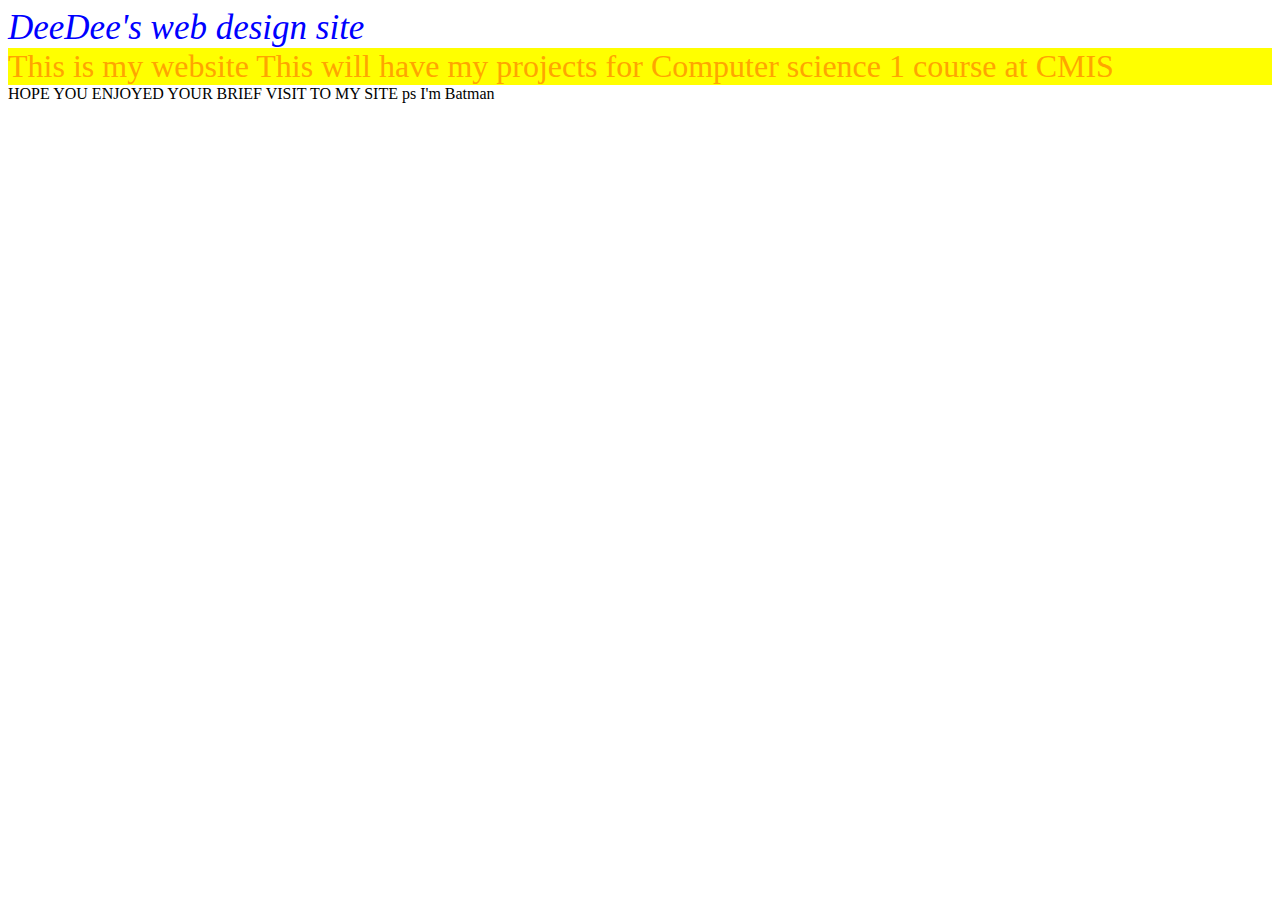
<file: index.html>
<!doctype html>
<html>
	<head>
		<title>
			DeeDee's WD
		</title>
		<meta charset="utf.8"/>
		<link rel="stylesheet" href="main.css" type="text/css">
	</head>
	<body>
		<header>
			DeeDee's web design site
		</header>
		<nav>
		</nav>
		<main>
			This is my website
			This will have my projects for Computer science 1 course at CMIS			
		</main>
			HOPE YOU ENJOYED YOUR BRIEF VISIT TO MY
 SITE
		<main2>
			ps I'm Batman
		</main2>					
		<footer>
			
		</footer>						
		
	</body>
</html>
</file>
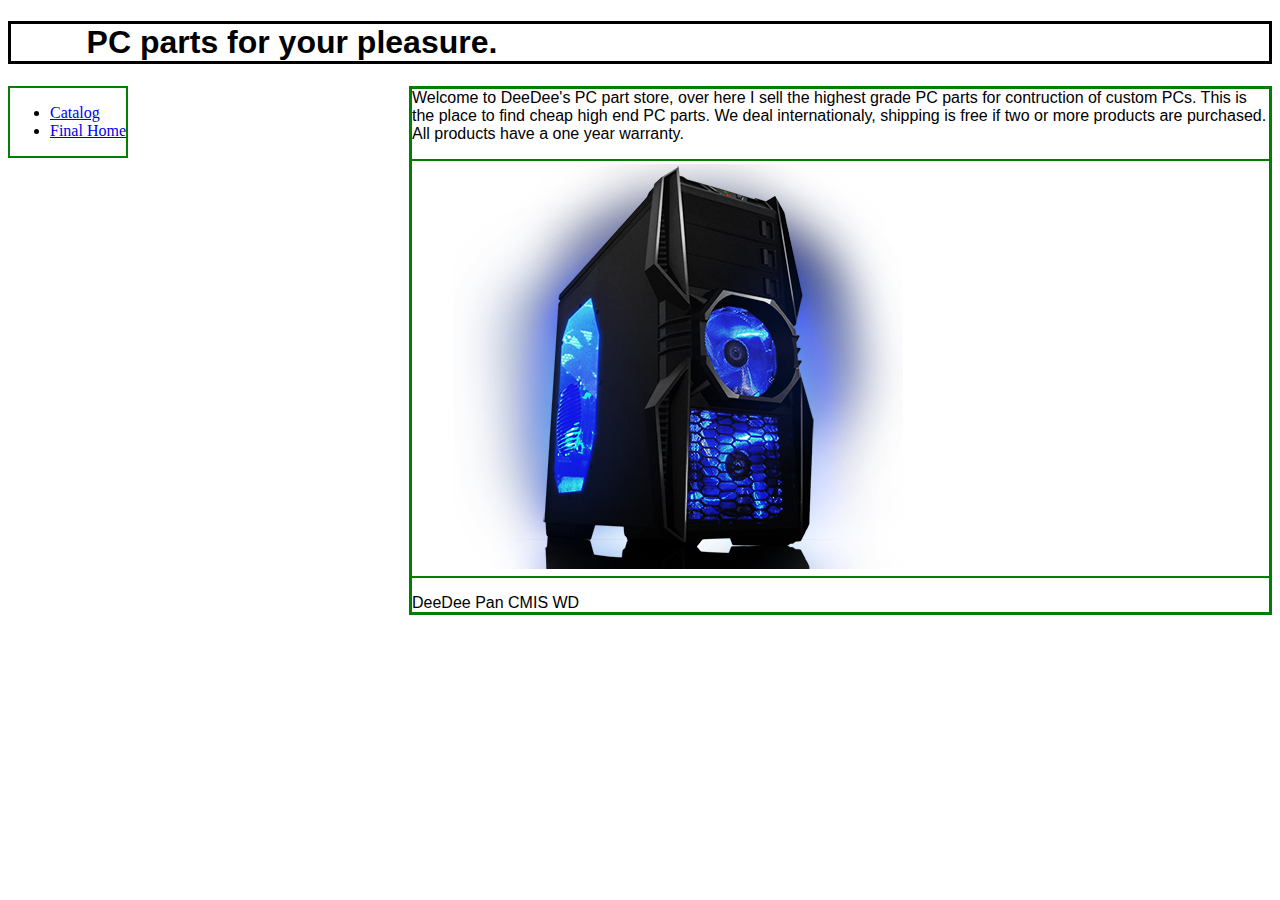
<file: final/index.html>
<!doctype html>
<html>
	<head>
		<title>
			PC parts
		</title>
		<meta charset="utf.8"/>
		<link rel="stylesheet" href="final.css" type="text/css">
	</head>
	<body>
	<h1>
PC parts for your pleasure.	
 	</h1>
		<header>
				
		</header>
		<nav>
<ul>
<li>
			<a href="http://localhost:8000/final/catalog.html">Catalog</a>
</li>
<li>
			<a href="http://localhost:8000/">Final Home</a>
</li>
</ul>
		</nav>
		<main>
			Welcome to DeeDee's PC part store, over here I sell the highest grade PC parts for contruction of custom PCs. This is the place to find cheap high end PC parts. We deal internationaly, shipping is free if two or more products are purchased. All products have a one year warranty.
			<P> <img src="images/pc.png" height "250" width "250"
		</main>
			
		
									
		<footer>
			DeeDee Pan CMIS WD 					
		</footer>						
		
	</body>
</html>
</file>
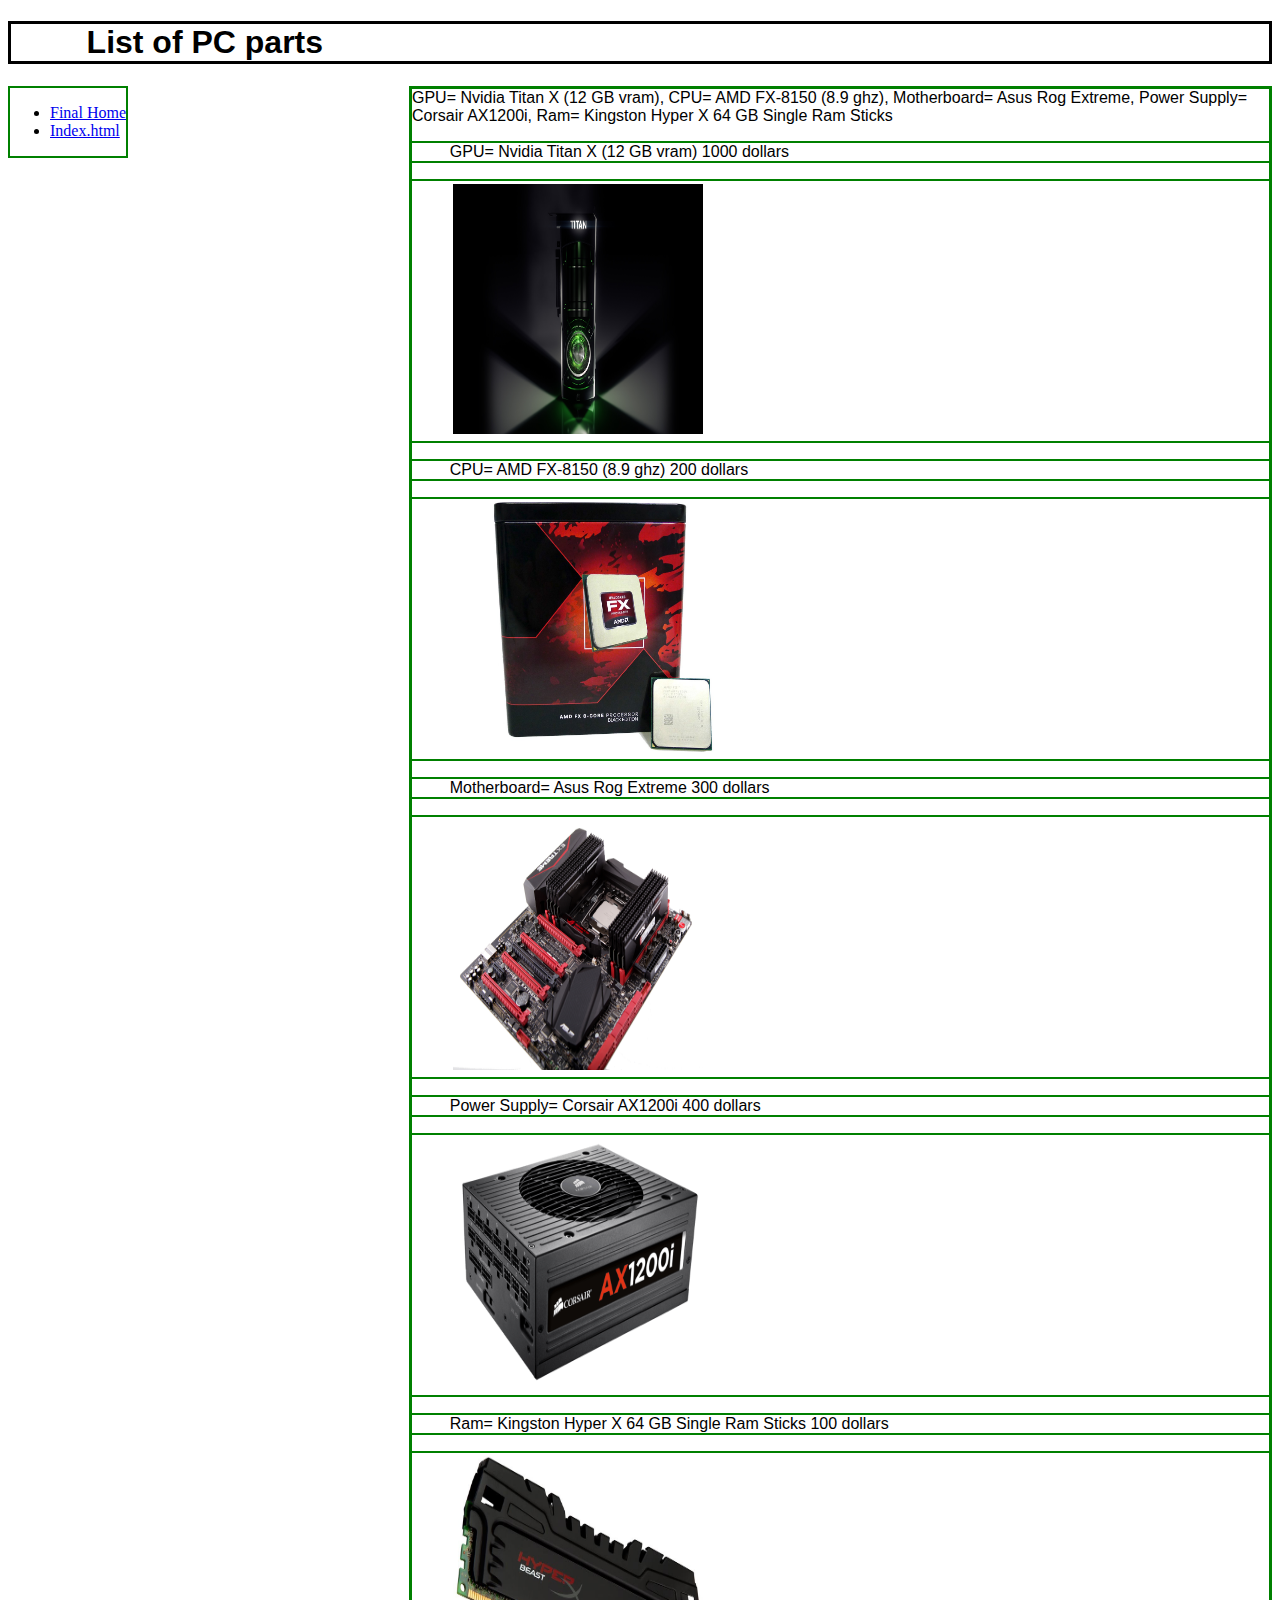
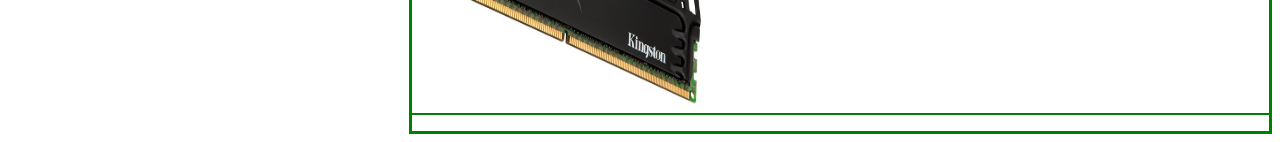
<file: final/catalog.html>
<!doctype html>
<html>
	<head>
		<title>
			PC parts list
		</title>
		<meta charset="utf.8"/>
		<link rel="stylesheet" href="final.css" type="text/css">
	</head>
	<body>
	<h1>
List of PC parts
	</h1>
	
		<header>
						
		</header>
		<nav>
<ul>
<li>
			<a href="http://localhost:8000/">Final Home</a>
</li>
<li>
			<a href="http://localhost:8000/final/">Index.html</a>
</li>
</ui>
		</nav>
		<main>
			GPU= Nvidia Titan X (12 GB vram), CPU= AMD FX-8150 (8.9 ghz), Motherboard= Asus Rog Extreme, Power Supply= Corsair AX1200i, Ram= Kingston Hyper X 64 GB Single Ram Sticks

<p> GPU= Nvidia Titan X (12 GB vram) 1000 dollars </p>
			<p> <img src="images/titanx.jpg" height="250" width="250"/> </p>
			<p> CPU= AMD FX-8150 (8.9 ghz) 200 dollars
			<p> <img src="images/8 ghz cpu.jpg" height="250" width="300"/> 
			<p> Motherboard= Asus Rog Extreme 300 dollars </p>
			<p> <img src="images/motherboard.jpg" height="250" width="250"/>
			<p> Power Supply= Corsair AX1200i 400 dollars</p>
			<p> <img src="images/powersupply.png" height="250" width="250"/>
			<p> Ram= Kingston Hyper X 64 GB Single Ram Sticks 100 dollars
			<p> <img src="images/ram.jpg" height="250" width="250"
		</main>
			
		
									
		<footer>
					
		</footer>						
				 
	</body>		
	</body>
</html>
</file>
<file: main.css>
header{
color :blue;
}
main{
color :orange;
}
main {
    font-family: "Times New Roman", Times, serif;
}
main {
    font-size: 32px;
}
main {
    background-color: yellow;
}
header {
font-style : italic;
}
main{
font-family: "Copperplate", copperplate, Fantasy;
}
header{
font-size: 35px;
}
footer{
font-family: "Brush Script MT", Brush, script;
}
 {
background-image:url();
{
</file>
<file: final/final.css>
body{
background-image:url("http://orig10.deviantart.net/3fb0/f/2014/241/c/1/simple_background_by_hexdef101-d7x7rup.png");
}
h1 {
border:1px solid;
border-color:green;
}
nav{
width:px;
float:left;
border:2.9px solid;
border-color:green;
}
main{
border:3px solid;
border-color:green;
margin-left:401px;
font-family:'Source Sans Pro',sans-serif;
}
p{
border:2px solid;
border-style:solid none;
border-color:green;
padding:0cm 10cm 0cm 1cm;
}
h1{
font-family: 'Anton',sans-serif;
border:3px solid;
padding:0cm 2cm 0cm 2cm;
}
img{
border:3px solid;
border-color:white;
}
</file>
